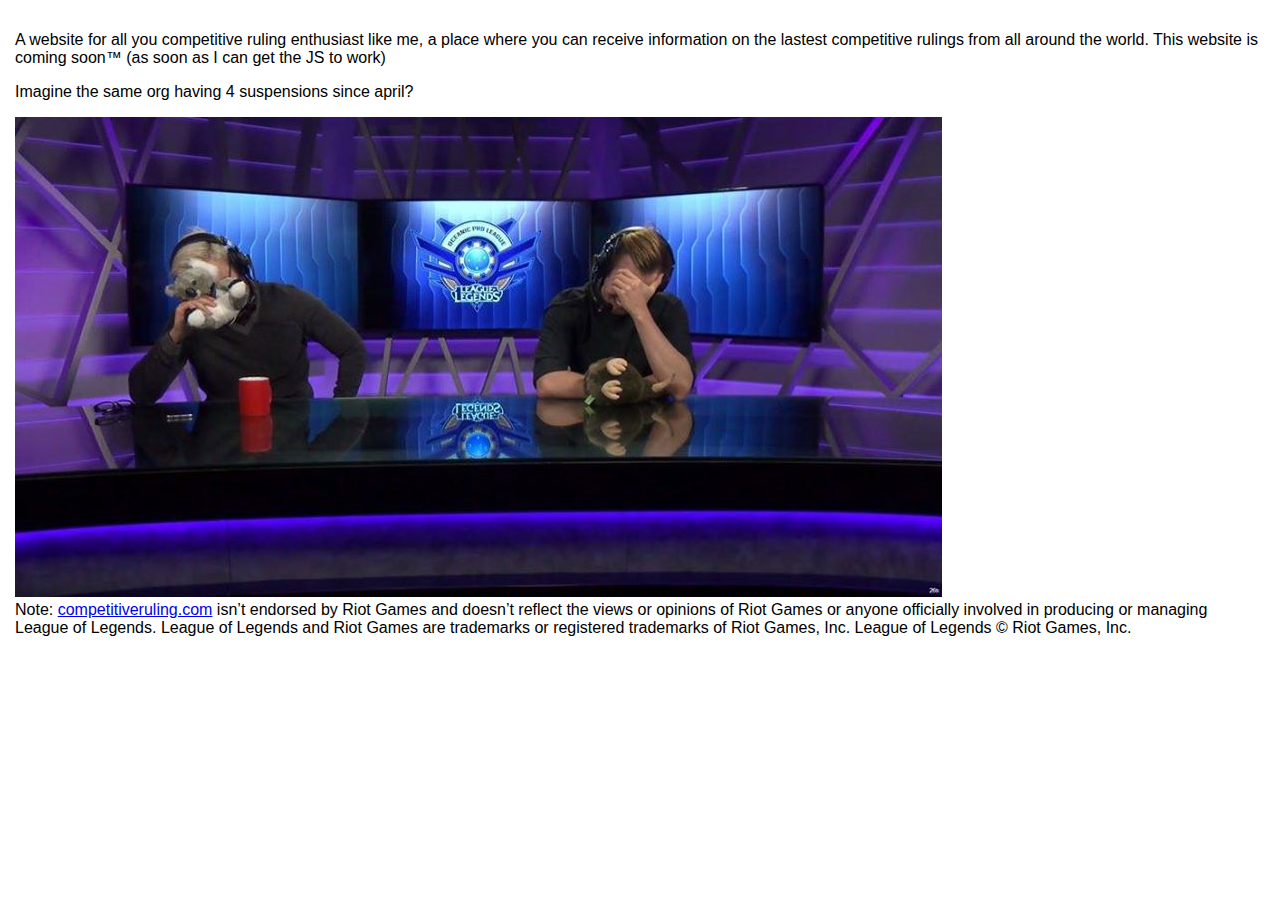
<file: index.html>
<!doctype html>
<html>

<head>
    <title>COMING SOON</title>

    <meta charset="utf-8">
    <meta name="viewport" content="width=device-width, initial-scale=1, shrink-to-fit=no">
    <link rel="stylesheet" href="https://maxcdn.bootstrapcdn.com/bootstrap/4.0.0-beta.2/css/bootstrap.min.css" integrity="sha384-PsH8R72JQ3SOdhVi3uxftmaW6Vc51MKb0q5P2rRUpPvrszuE4W1povHYgTpBfshb" crossorigin="anonymous">
    <link rel="stylesheet" href="style.css">

</head>

<body>
    <p>A website for all you competitive ruling enthusiast like me, a place where you can receive information on the lastest competitive rulings from all around the world. This website is coming soon™ (as soon as I can get the JS to work) </p>
    <p>Imagine the same org having 4 suspensions since april?</p>
<img src="../img/landing.jpg" alt="How I feel about the DireWolves">
    </body>
<footer>
    Note: <a href=http://competitiveruling.com/>competitiveruling.com</a> isn’t endorsed by Riot Games and doesn’t reflect the views or opinions of Riot Games or anyone officially involved in producing or managing League of Legends. League of Legends
    and Riot Games are trademarks or registered trademarks of Riot Games, Inc. League of Legends © Riot Games, Inc.
</footer>

</html>
</file>
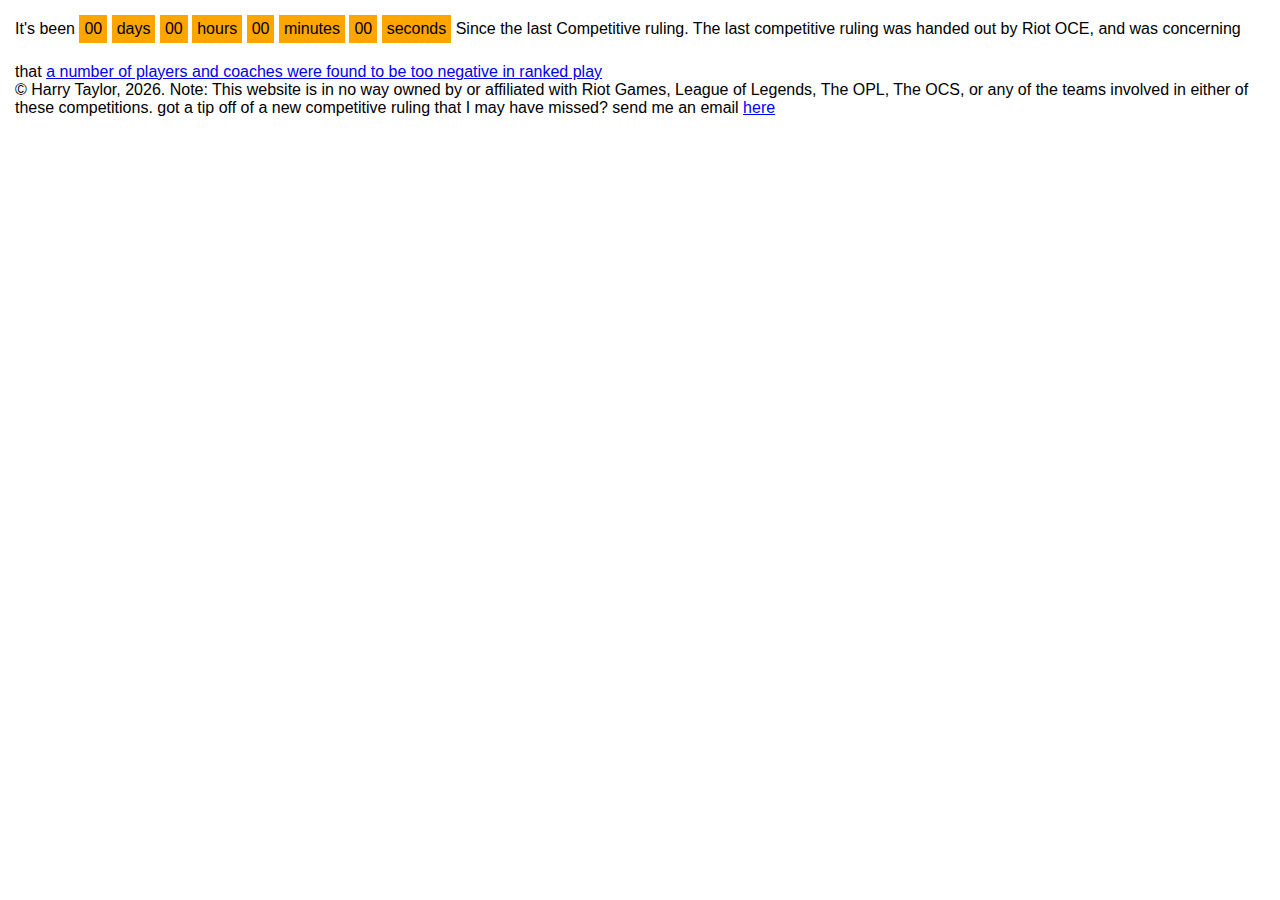
<file: home.html>
<!doctype html>
<html>

<head>
    <title>RIOT PLS</title>

    <meta charset="utf-8">
    <meta name="viewport" content="width=device-width, initial-scale=1, shrink-to-fit=no">
    <link rel="stylesheet" href="https://maxcdn.bootstrapcdn.com/bootstrap/4.0.0-beta.2/css/bootstrap.min.css" integrity="sha384-PsH8R72JQ3SOdhVi3uxftmaW6Vc51MKb0q5P2rRUpPvrszuE4W1povHYgTpBfshb" crossorigin="anonymous">
    <link rel="stylesheet" href="style.css">

</head>

<body>

    <div class="row">
        <div class="col">
            <div id="countup">
                It's been
                <p id="days">00</p>
                <p class="timeRefDays">days</p>
                <p id="hours">00</p>
                <p class="timeRefHours">hours</p>
                <p id="minutes">00</p>
                <p class="timeRefMinutes">minutes</p>
                <p id="seconds">00</p>
                <p class="timeRefSeconds">seconds</p>
                Since the last Competitive ruling. The last competitive ruling was handed out by Riot OCE, and was concerning that <a href="https://oce.lolesports.com/articles/oceanic-pro-league-competitive-rulings-95303">a number of players and coaches were found to be too negative in ranked play</a>
            </div>

        </div>
    </div>

    <script src="https://code.jquery.com/jquery-3.2.1.slim.min.js" integrity="sha384-KJ3o2DKtIkvYIK3UENzmM7KCkRr/rE9/Qpg6aAZGJwFDMVNA/GpGFF93hXpG5KkN" crossorigin="anonymous"></script>
    <script src="https://cdnjs.cloudflare.com/ajax/libs/popper.js/1.12.3/umd/popper.min.js" integrity="sha384-vFJXuSJphROIrBnz7yo7oB41mKfc8JzQZiCq4NCceLEaO4IHwicKwpJf9c9IpFgh" crossorigin="anonymous"></script>
    <script src="https://maxcdn.bootstrapcdn.com/bootstrap/4.0.0-beta.2/js/bootstrap.min.js" integrity="sha384-alpBpkh1PFOepccYVYDB4do5UnbKysX5WZXm3XxPqe5iKTfUKjNkCk9SaVuEZflJ" crossorigin="anonymous"></script>
</body>
<script>
    window.onload = function() {
            upTime('dec,22,2017,18:03:00'); // ****** Change this line! } 
            function upTime(countTo) {
                now = new Date();
                countTo = new Date(countTo);
                difference = (now - countTo);
                days = Math.floor(difference / (60 * 60 * 1000 * 24) * 1);
                hours = Math.floor((difference % (60 * 60 * 1000 * 24)) / (60 * 60 * 1000) * 1);
                mins = Math.floor(((difference % (60 * 60 * 1000 * 24)) % (60 * 60 * 1000)) / (60 * 1000) * 1);
                secs = Math.floor((((difference % (60 * 60 * 1000 * 24)) % (60 * 60 *
                    1000)) % (60 * 1000)) / 1000 * 1);
                document.getElementById("days") = days;
                document.getElementById("hours") = hours;
                document.getElementById("minutes") = mins;
                document.getElementById("seconds") = secs;
                clearTimeout(upTime.to);

                upTime.to = setTimeout(function() {
                    upTime(countTo);
                }, 1000);
            }
</script>
<footer>
    &copy; Harry Taylor,
    <script>
        document.write(new Date().getFullYear());
    </script>. Note: This website is in no way owned by or affiliated with Riot Games, League of Legends, The OPL, The OCS, or any of the teams involved in either of these competitions. got a tip off of a new competitive ruling that I may have missed?
    send me an email <a href="mailto:Harrison.taylor.777@gmail.com?Subject=Missed%20Ruling" target="_top">here</a>
</footer>

</html>
</file>
<file: style.css>
html {
    font-family: 'Droid Serif', serif;
    font-family: 'Dancing Script', cursive;
    font-family: 'Lato', 'Open Sans', 'Raleway', 'Roboto', sans-serif;
}

body {
    margin: 10px;
    padding: 5px;
    color: #000000;
    background-color: #FFFFFF;
    font-family: 'lato', sans-serif;
    font-size: 1em;
}

.footer {
    margin: 10px;
    padding: 5px;
    text-align: center;
    color: #000000;
    font-family: 'Droid Serif', serif;
    font-size: 1em;
}

.header {
    margin: 10px;
    padding: 5px;
    text-align: center;
    color: #000000;
    font-family: 'lato', sans-serif;
    font-size: 5em;
}

.h2 {
    margin: 10px;
    padding: 5px;
    color: #000000;
    font-family: 'Droid Serif', serif;
    font-style: bold;
    text-align: center;
    font-size: 1em;
}

h3 {
    margin: 10px;
    padding: 5px;
    color: #000000;
    font-family: 'Droid Serif', serif;
    font-size: 1em;
}

.nav {
    margin: 10px;
    padding: 10px;
    text-align: center;
    color: #CEABCB;
    font-family: 'Roboto', sans-serif;
    font-size: 1em;
}

.center {
    text-align: center;
}

.table {
    background-color: #cccccc;
    border: 2px solid black;
    border-collapse: collapse;
    text-align: center;
}

td,
th {
    border: 2px solid black;
    padding: 5px;
    background-color: #ffffff;
}

.tr {
    background-color: #ffffff;
}

nav li {
    display: inline;
    font-size: 1.5em;
}

nav a:link,
nav:visited {
    text-decoration: none;
    color: black;
    border: 1px solid #000;
    background: #70E4EF;
}

nav a:hover,
nav a:active {
    border: 1px solid #FFF;
    background: #62B6CB;
}

form {
    display: block;
}

body>div {
    width: calc(100% - 20px);
}

#countup p {
    display: inline-block;
    padding: 5px;
    background: #FFA500;
    margin: 0 0 20px;
}
</file>
